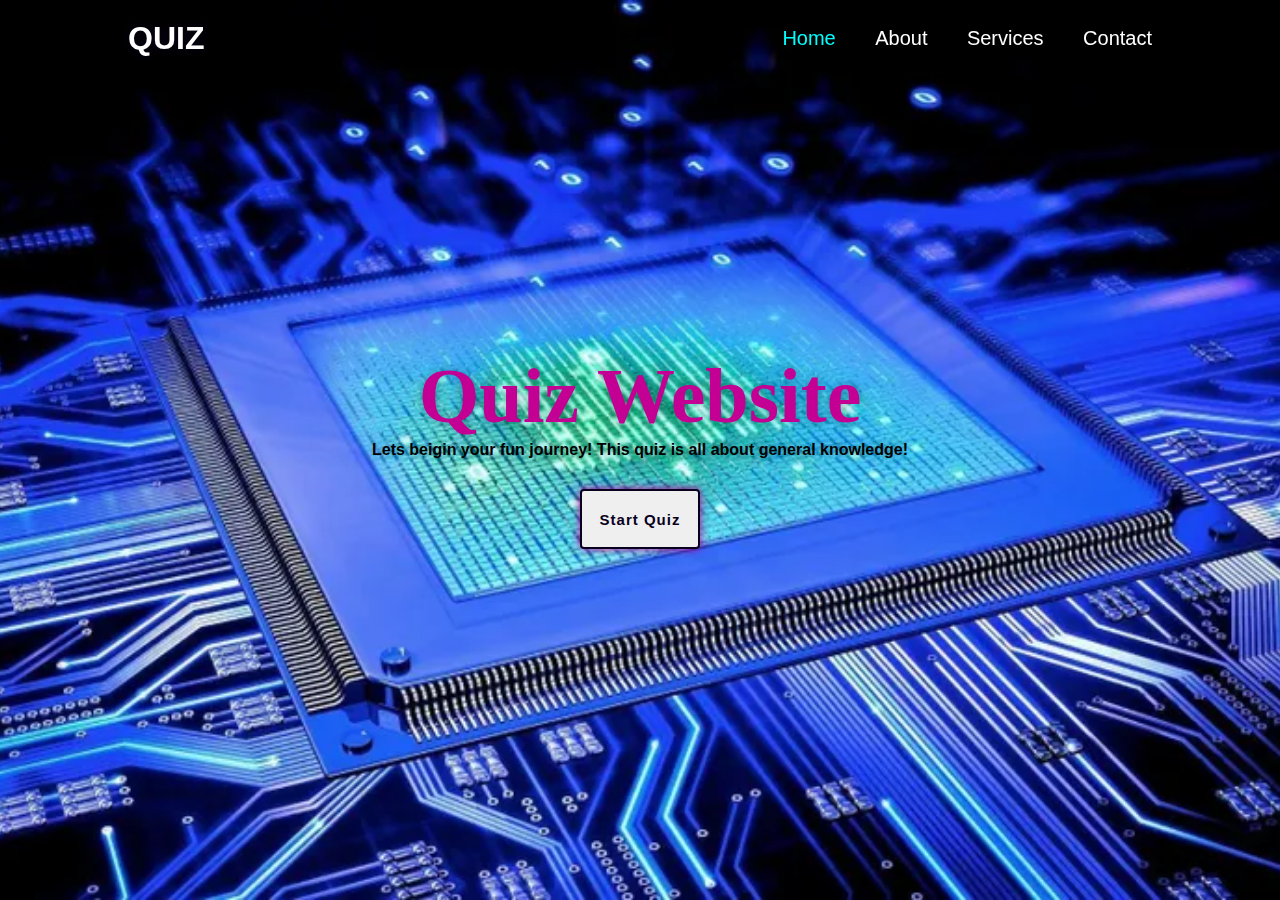
<file: webd/index.html>
<!DOCTYPE html>
<html lang="en">
<head>
    <meta charset="UTF-8">
    <meta name="viewport" content="width=device-width, initial-scale=1.0">
    <title>QuizTime</title>
    <link rel="stylesheet" href="style.css">

</head>
<body>
    
    <main class="main">
        <header class="header">
            <a href="#" class="logo">QUIZ</a>
            <nav class="navbar">
                <a href="#"class="active">Home</a>
                <a href="#">About</a>
                <a href="#">Services</a>
                <a href="#">Contact</a>
            </nav>
        </header>
        <section class="home">
            <div class="home-content">
                <h1>Quiz Website</h1>
                <p><b>Lets beigin your fun journey! This quiz is all about general knowledge! </b></p>
                <a href="quiz.html"><button class="start-btn">Start Quiz</button></a>
            </div>
        </section>
    </main>
    
    </div>
    <script src="script1.js"></script>
</body>
</html>
</file>
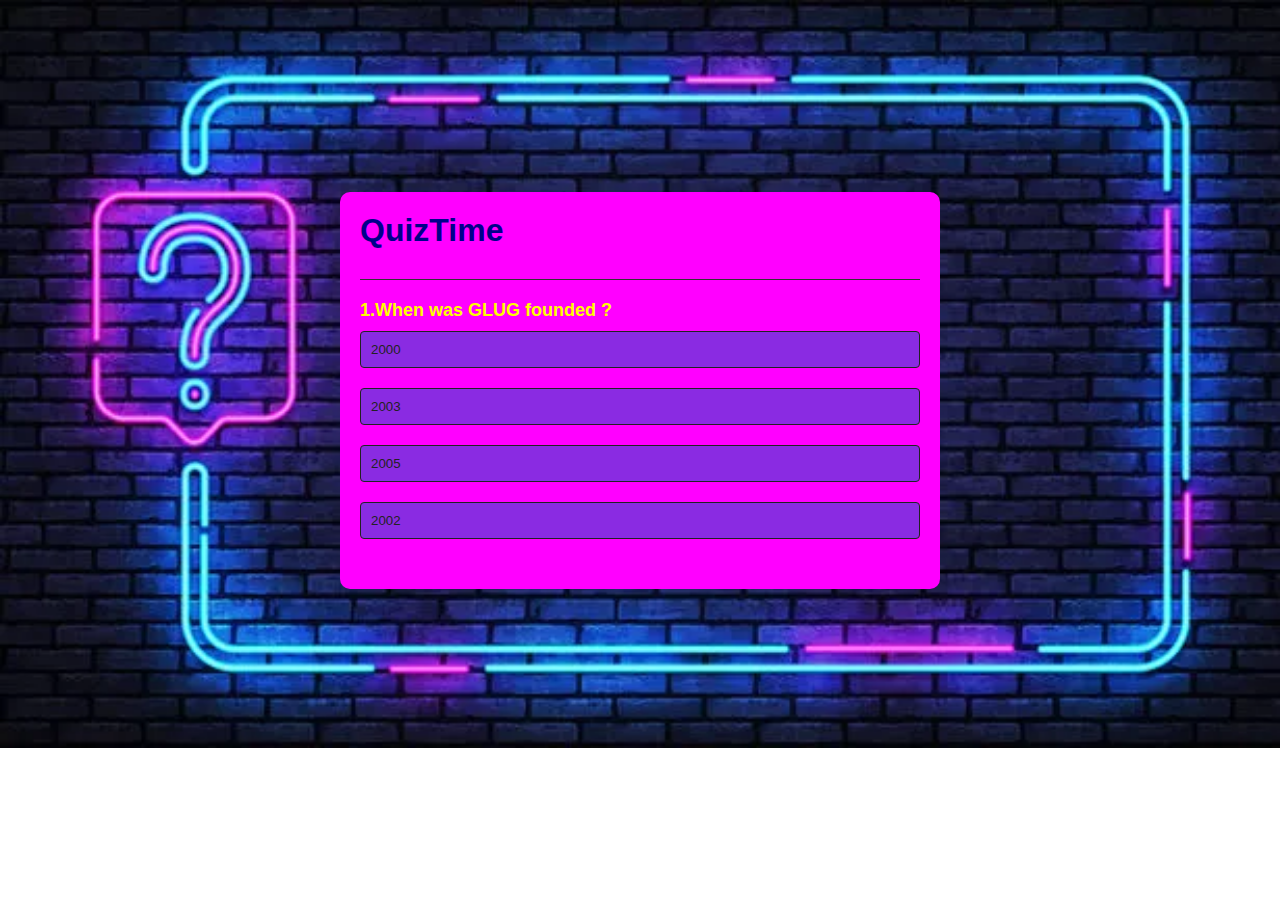
<file: webd/quiz.html>
<!DOCTYPE html>
<html lang="en">
<head>
    <meta charset="UTF-8">
    <meta name="viewport" content="width=device-width, initial-scale=1.0">
    <title>Lets Quiz</title>
    <link rel="stylesheet" href="style1.css">
</head>
<body>
    <div class="app">
        <h1>QuizTime</h1>
        <div class="quiz">
            <h2 id="question"> Question goes here</h2>
            <div id="answer-buttons">
                <button class="btn">Answer 1</button>
                <button class="btn">Answer 2</button>
                <button class="btn">Answer 3</button>
                <button class="btn">Answer 4</button>
            </div>
            <div id="btns">
                <button id="next-btn">Next</button>

            </div>
           
        </div>
    </div>


    <script src="script1.js"></script>
</body>
</html>
</file>
<file: webd/style.css>
* {
    margin: 0;
    padding: 0;
    box-sizing: border-box;
    font-family:'Poppins',sans-serif;
}
body{
    background-image: url("images/shas.webp");
    display: flex;
    background-size: cover;
    background-position: center;
    justify-content: center; 
    background-repeat: no-repeat;

}

.main{
    display: flex;
    background-size: cover;
    background-position: center;
    justify-content: center;
    align-items: center;
}
h1{
    color:#c40094;
    font-family:'Times New Roman', Times, serif;
}
p{
    color:black;
    font-family:sans-serif;
}

.header{
    position: fixed;
    top:0;
    left:0;
    width:100%;
    padding: 20px 10%;
    background:transparent;
    display: flex;
    justify-content: space-between;
    align-items: center;
    z-index: 100 ;
}

.logo{
    font-size: 32px;
    color:#fff;
    text-decoration: none;
    font-weight: 700;
    filter:drop-shadow(0 0 5px #09001d);
}
.navbar a{
    font-size: 20px;
    color:#fff;
    text-decoration: none;
    font-weight: 500;
    margin-left: 35px;
    transition: .3s;
}
.navbar a:hover,
.navbar a.active {
    color:aqua;
}
.home{
    height: 100vh;
    width:100%;
    display:flex;
    justify-content: center;
    align-items: center;
}
.home-content{
    max-width: 600px;
    display: flex;
    align-items: center;
    flex-direction: column;
}
.home-content h1{
    font-size:78px;
    font-weight: 700;
    text-shadow: 0 0 10px rgba(0,0,0,.3);
}
.home-content p {
    font-size: 16px;
    text-align: center;
    text-shadow: 0 0 10px rgba(0,0,0,.3);
    margin-bottom:30px;
}
.start-btn{
    color:aqua;
    width: 120px;
    height:60px;
    border:2px solid #09001d;
    outline:none;
    border-radius: 4px;
    box-shadow:0 0 10px #c40094;
    font-size: 15px;
    color:#09001d;
    letter-spacing: 1px;
    font-weight: 600;
    cursor: pointer;
    transition: .5s;
    padding: 5px 5px;
    
}
.start-btn:hover{
    background:#c40094;
    box-shadow:100px;
}
</file>
<file: webd/style1.css>
*{
    margin: 0;
    padding:0;
    font-family: 'Poppins',sans-serif;
    box-sizing: border-box;
}
body{
    background-image: url("images/background5.webp");
    display: flex;
    background-size: cover;
    
    background-repeat: no-repeat;

}
.app{
    background:#FF00FF;
    width: 90%;
    max-width: 600px;
    margin: 100px auto 0;
    border-radius: 10px;
    padding: 20px;
    margin-top: 15%;
}
.app h1{
    font-weight: 25px;
    color:darkblue;
    font-weight: 600;
    border-bottom: 1px solid #333;
    padding-bottom: 30px;
}
.quiz{
    padding: 20px 0;
}
.quiz h2{
    font-size: 18px;
    color: #ffff00;
    font-weight: 600;
}
.btn{
    background-color: blueviolet;
    color:#222;
    font-weight: 500;
    width:100%;
    border:1px solid #222;
    padding:10px;
    margin:10px 0;
    text-align: left;
    border-radius: 4px;
    cursor: pointer;
}
.btn:hover:not([disabled]){
    background:#222;
    color:aqua;
}
.btn:disabled{
    cursor: no-drop;
}
 
.correct{
    background:#9aeabc;

}
.incorrect{
    background: #ff9393;

}
.next-btn{
    background-color:#FF00FF;
    font-style: italic;
    font-size: 600;
    display: flex;
    align-items: center;
    justify-content: center;
    padding-left: 10%;
    box-sizing: 200;
}
</file>
